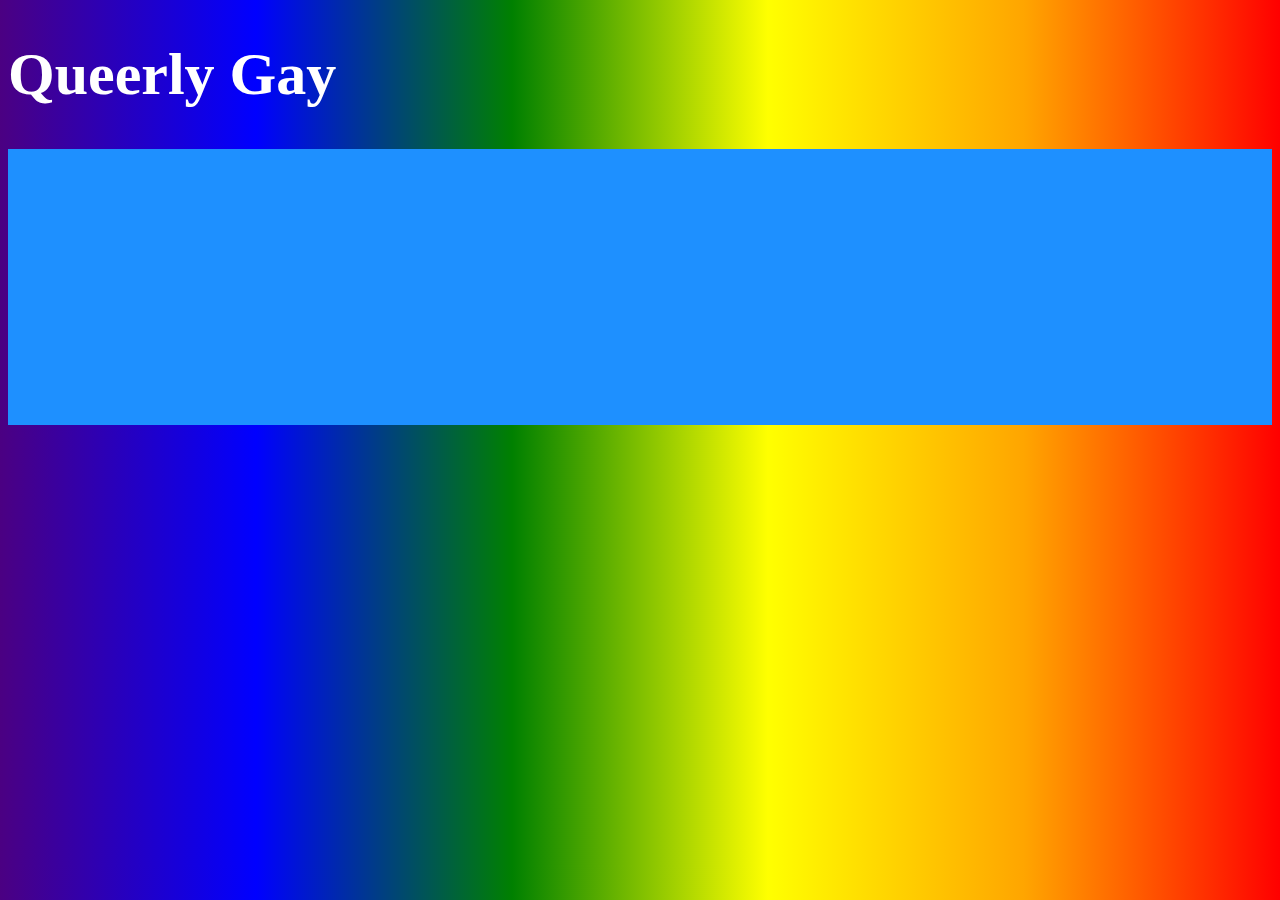
<file: index.html>
<!DOCTYPE html>
<html>
<head>
    <link rel="stylesheet" href="styles.css">
<title>Queerly Gay</title>
</head>
<body id="body">
<h1>Queerly Gay</h1>
<body body id= "body">
    <div class="topnav">
      <ul>
          <li><a href="index.html">Home</a></li>
          <li><a href=".\queerhistory\index.html">Queer History</a></li>
          <li><a href=".\about\index.html">About</a></li>
          <li><a href=".\blog\index.html">Blog</a></li>
          <li><a href=".\resources\index.html">Resources</a></li>
          <li><a href=".\janiejane\index.html">JanieJane</a></li>
    </ul>
    </body>    
</body>
</html>
</file>
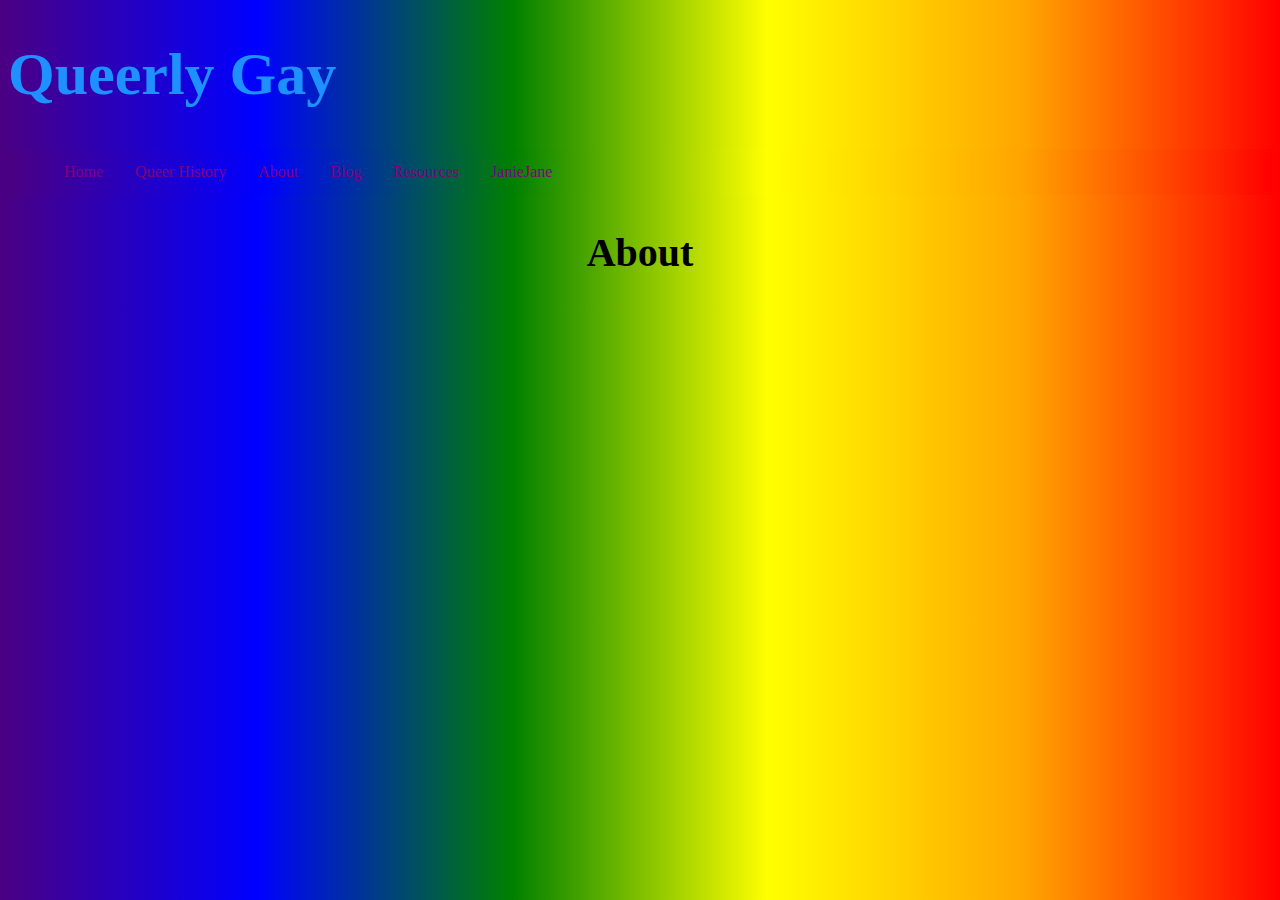
<file: about/index.html>
<!DOCTYPE html>
<html>
<head>
    <link rel="stylesheet" href="styles.css">
<title>Queerly Gay</title>
</head>
<body id="body">
<h1>Queerly Gay</h1>
    <div class="topnav">
      <ul>
         <li><a href="../index.html">Home</a></li>
          <li><a href="../queerhistory/index.html">Queer History</a></li>
          <li><a href="index.html">About</a></li>
          <li><a href="../blog/index.html">Blog</a></li>
          <li><a href="../resources/index.html">Resources</a></li>
          <li><a href="../janiejane/index.html">JanieJane</a></li>
    </ul>
    <h2>About</h2>
    </body>    
</body>
</html>
</file>
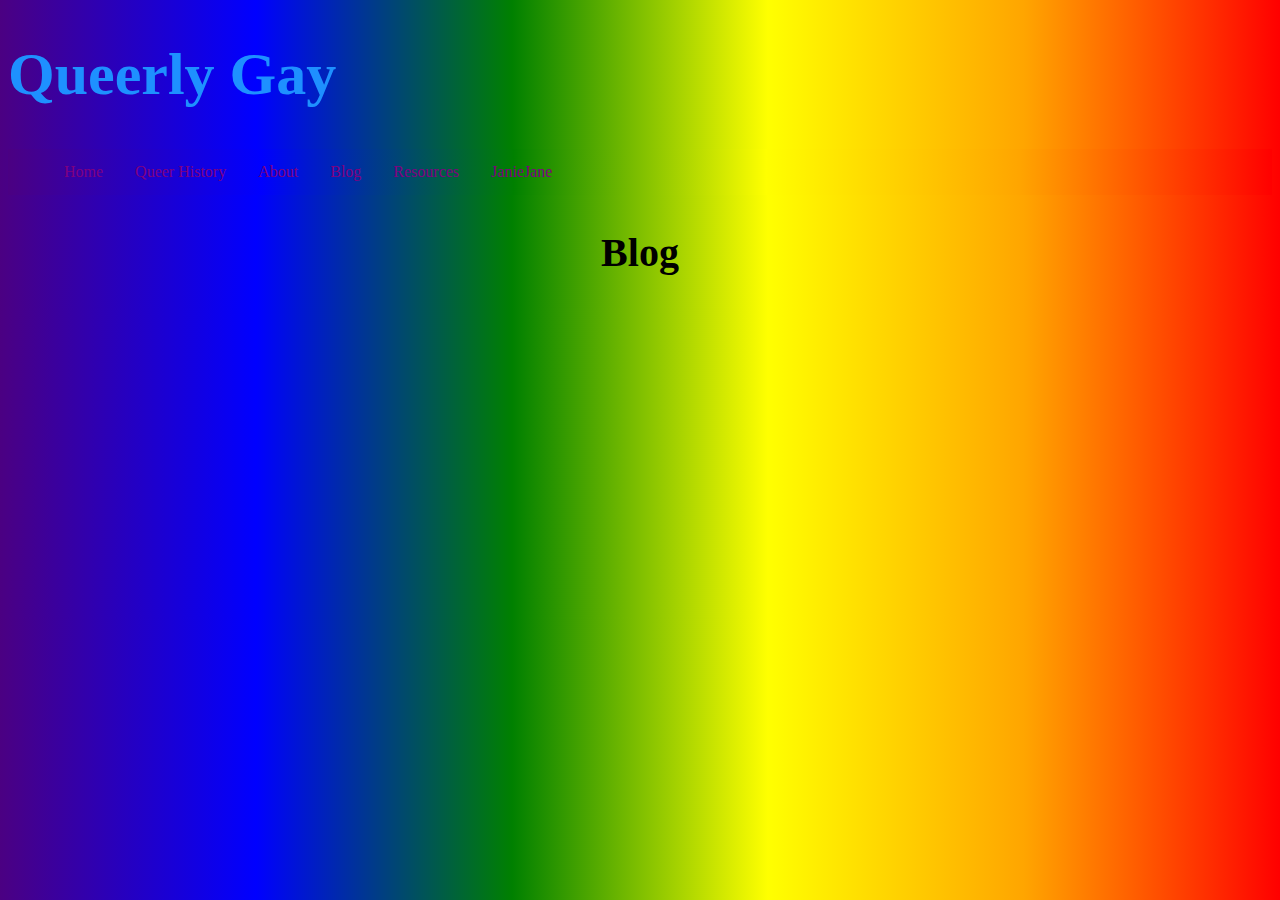
<file: blog/index.html>
<!DOCTYPE html>
<html>
<head>
    <link rel="stylesheet" href="styles.css">
<title>Queerly Gay</title>
</head>
<body id="body">
<h1>Queerly Gay</h1>
<body body id= "body">
    <div class="topnav">
      <ul>
        <li><a href="../index.html">Home</a></li>
          <li><a href="../queerhistory/index.html">Queer History</a></li>
          <li><a href="../about/index.html">About</a></li>
          <li><a href="index.html">Blog</a></li>
          <li><a href="../resources/index.html">Resources</a></li>
          <li><a href="../janiejane/index.html">JanieJane</a></li>
    </ul>
    <h2>Blog</h2>
    
    </body>    
</body>
</html>
</file>
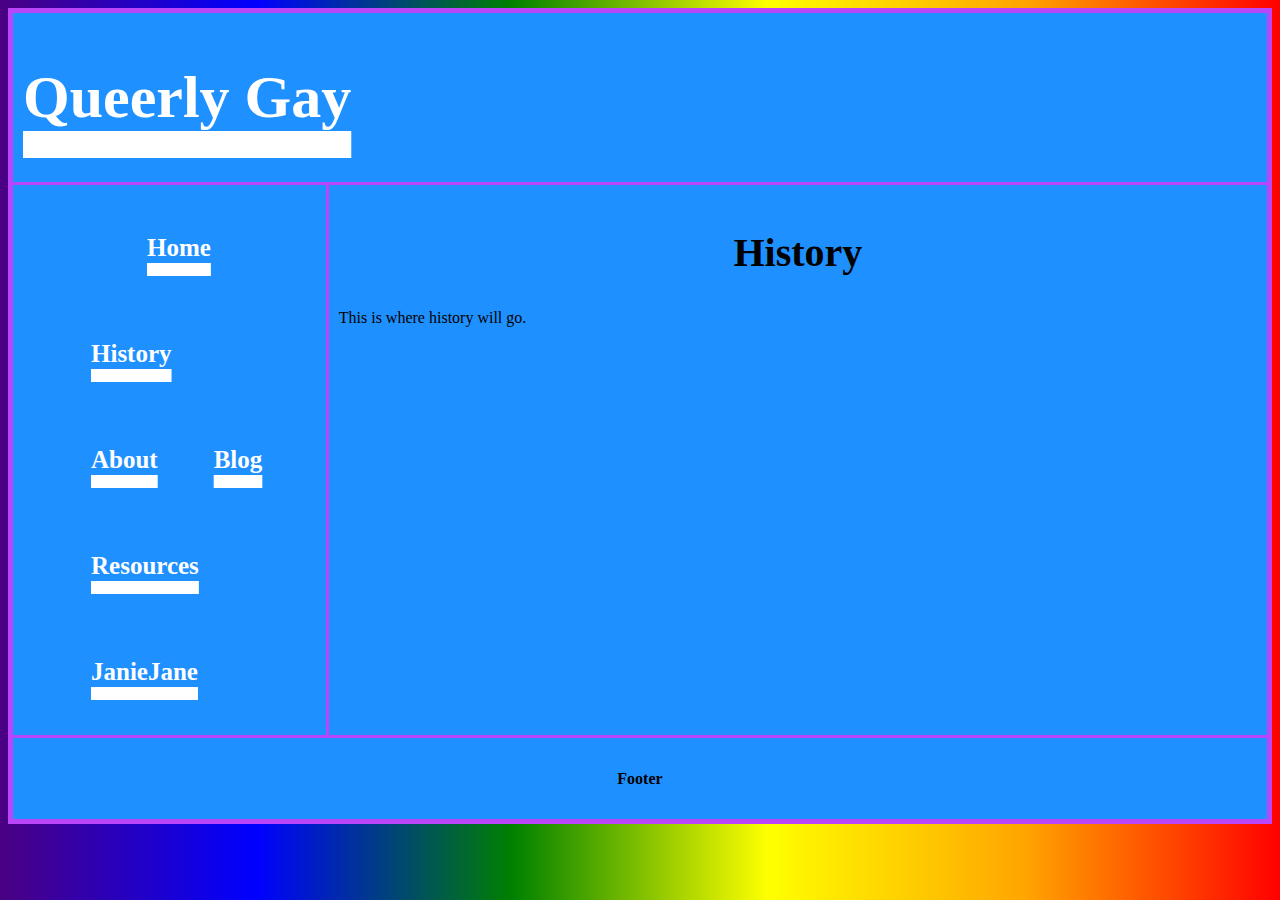
<file: history/index.html>
<!DOCTYPE html>
<html>
<head>
    <link rel="stylesheet" href="styles.css">
<style>
.container {
  display: grid;
  grid-template-areas:
    "header header"
    "menu content"
    "footer footer";
  grid-template-columns: 1fr 3fr;
  gap: 3px;
  background-color: rgb(186, 69, 249);
  padding: 5px;
}
.container div {
  background-color: dodgerblue;
  padding: 10px;
}
.container div.header {
  grid-area: header;
  text-align: center;
}
.container div.menu {
  grid-area: menu;
}
.container div.content {
  grid-area: content;
}
.container div.footer {
  grid-area: footer;
  text-align: center;  
}
</style>
</head>
<body>
<body id="body">
<div class="container">
  <div class="header"><h1>Queerly Gay</h1></div>
  <div class="menu"><a <div class="topnav">
      <ul>
          <li><a href="../index.html"><h3>Home</h3></a></li>
          <li class="dropdown">
        <a href="index.html"class="dropbtn"><h3>History</h3></a>
        <div class="dropdown-content">
          <a href=".\queerhistory\index.html">Queer History</a>
          <a href=".\historyofpoverty\index.html">History of Poverty</a>
        </div>
      </li>
          <li><a href=".\about\index.html"><h3>About</h3></a></li>
          <li><a href=".\blog\index.html"><h3>Blog</h3></a></li>
          <li><a href=".\resources\index.html"><h3>Resources</h3></a></li>
          <li><a href=".\janiejane\index.html"><h3>JanieJane</h3></a></li>
    </ul></a></div>
  <div class="content"><h2>History</h2><p>This is where history will go.</p></div>
  <div class="footer"><h4>Footer</h4></div>
</div>

</body>
</html>
</file>
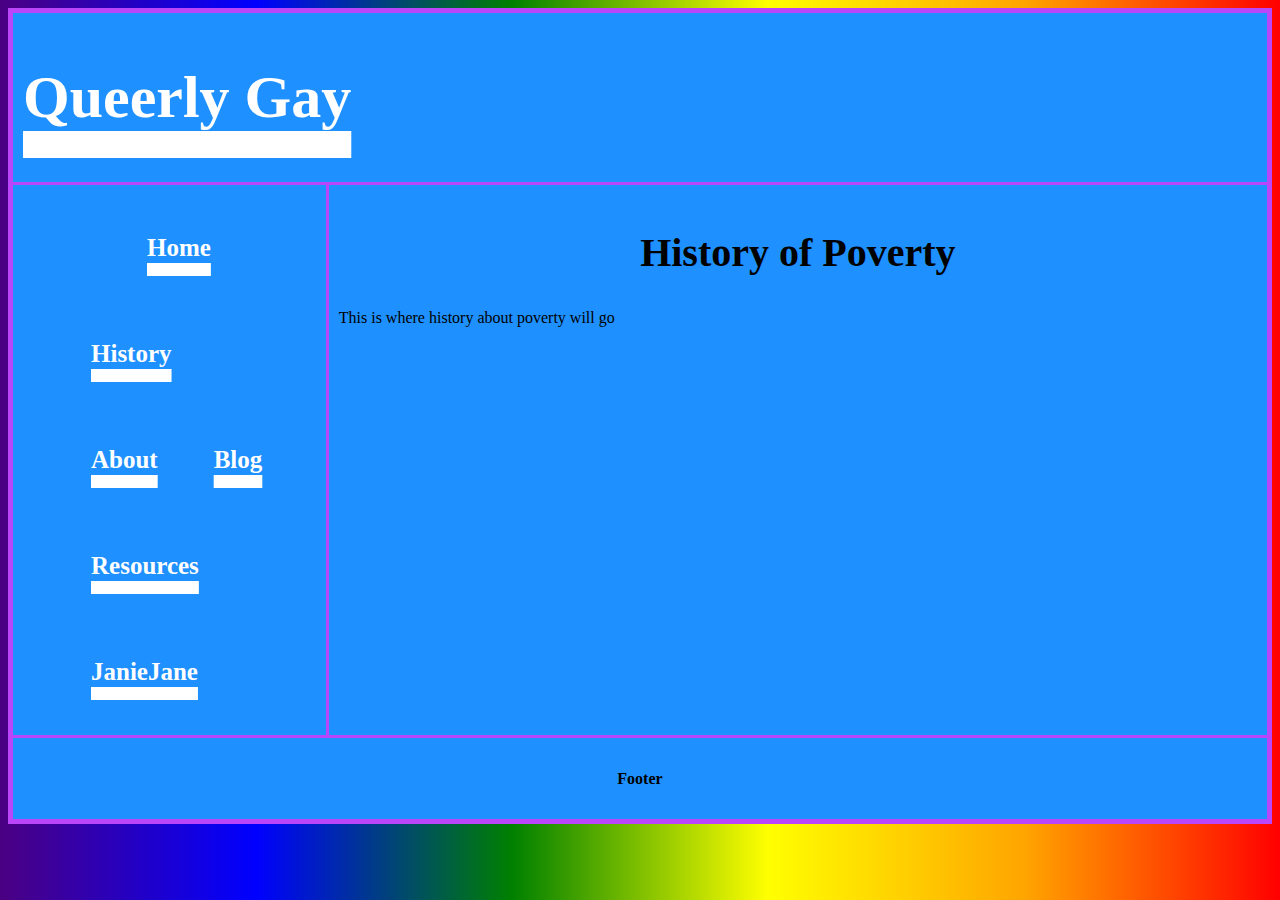
<file: historyofpoverty/index.html>
<!DOCTYPE html>
<html>
<head>
    <link rel="stylesheet" href="styles.css">
<style>
.container {
  display: grid;
  grid-template-areas:
    "header header"
    "menu content"
    "footer footer";
  grid-template-columns: 1fr 3fr;
  gap: 3px;
  background-color: rgb(186, 69, 249);
  padding: 5px;
}
.container div {
  background-color: dodgerblue;
  padding: 10px;
}
.container div.header {
  grid-area: header;
  text-align: center;
}
.container div.menu {
  grid-area: menu;
}
.container div.content {
  grid-area: content;
}
.container div.footer {
  grid-area: footer;
  text-align: center;  
}
</style>
</head>
<body>
<body id="body">
<div class="container">
  <div class="header"><h1>Queerly Gay</h1></div>
  <div class="menu"><a <div class="topnav">
      <ul>
          <li><a href="../index.html"><h3>Home</h3></a></li>
          <li class="dropdown">
        <a href=".\history\index.html"class="dropbtn"><h3>History</h3></a>
        <div class="dropdown-content">
          <a href=".\queerhistory\index.html">Queer History</a>
          <a href="index.html">History of Poverty</a>
        </div>
      </li>
          <li><a href=".\about\index.html"><h3>About</h3></a></li>
          <li><a href=".\blog\index.html"><h3>Blog</h3></a></li>
          <li><a href=".\resources\index.html"><h3>Resources</h3></a></li>
          <li><a href=".\janiejane\index.html"><h3>JanieJane</h3></a></li>
    </ul></a></div>
  <div class="content"><h2>History of Poverty</h2><p>This is where history about poverty will go</p></div>
  <div class="footer"><h4>Footer</h4></div>
</div>

</body>
</html>
</file>
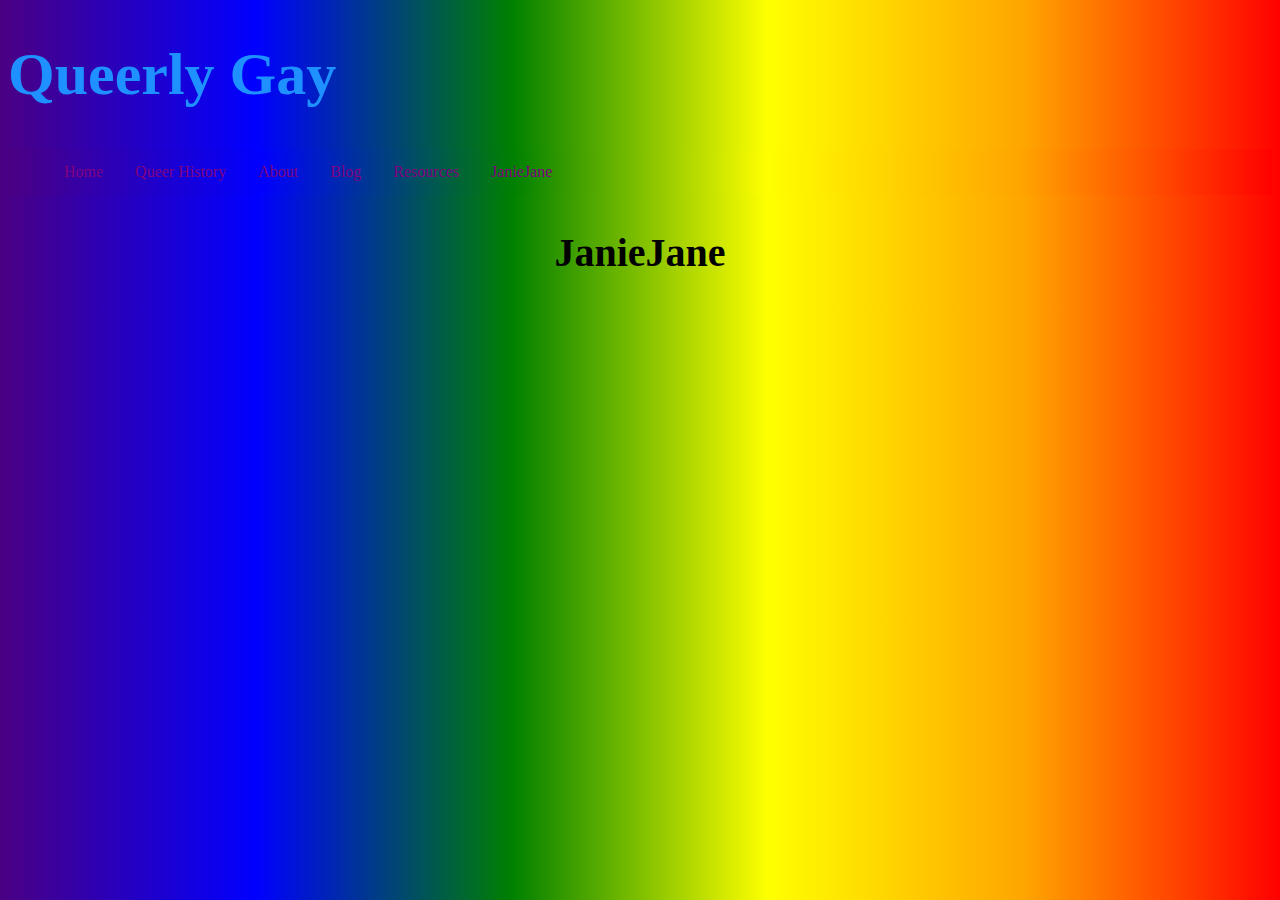
<file: janiejane/index.html>
<!DOCTYPE html>
<html>
<head>
    <link rel="stylesheet" href="styles.css">
<title>Queerly Gay</title>
</head>
<body id="body">
<h1>Queerly Gay</h1>
<body body id= "body">
    <div class="topnav">
      <ul>
          <li><a href=".\QueerlyGay\index.html">Home</a></li>
          <li><a href=".\queerhistory\index.html">Queer History</a></li>
          <li><a href=".\about\index.html">About</a></li>
          <li><a href=".\blog\index.html">Blog</a></li>
          <li><a href=".\resources\index.html">Resources</a></li>
          <li><a href="index.html">JanieJane</a></li>
    </ul>
    <h2>JanieJane</h2>
    
    </body>    
</body>
</html>
</file>
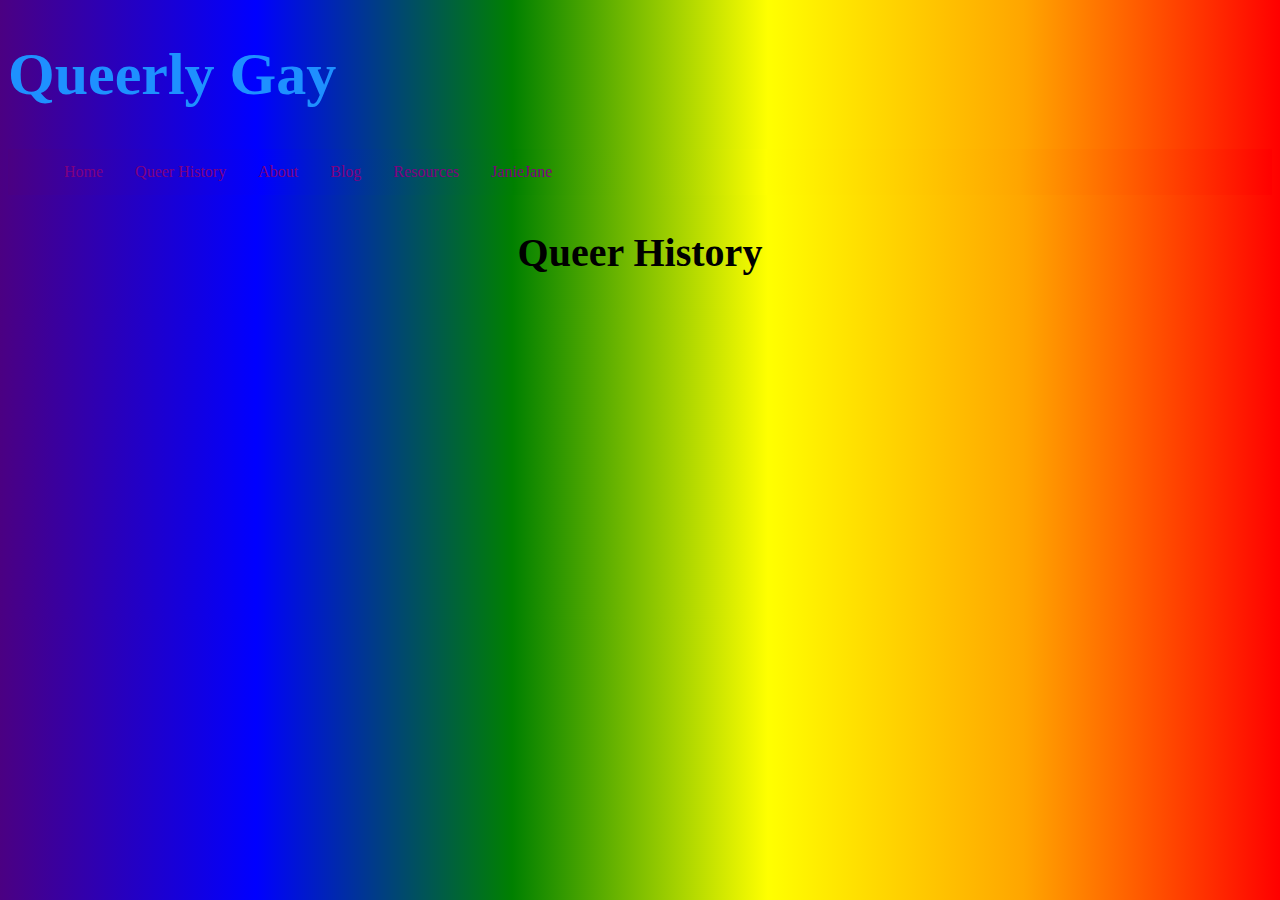
<file: queerhistory/index.html>
<!DOCTYPE html>
<html>
<head>
    <link rel="stylesheet" href="styles.css">
<title>Queerly Gay</title>
</head>
<body id="body">
<h1>Queerly Gay</h1>
<body body id= "body">
    <div class="topnav">
      <ul>
          <li><a href=".\QueerlyGay\index.html">Home</a></li>
          <li><a href="index.html">Queer History</a></li>
          <li><a href=".\about\index.html">About</a></li>
          <li><a href=".\blog\index.html">Blog</a></li>
          <li><a href=".\resources\index.html">Resources</a></li>
          <li><a href=".\janiejane\index.html">JanieJane</a></li>
    </ul>
    <h2>Queer History</h2>
    
    </body>    
</body>
</html>
</file>
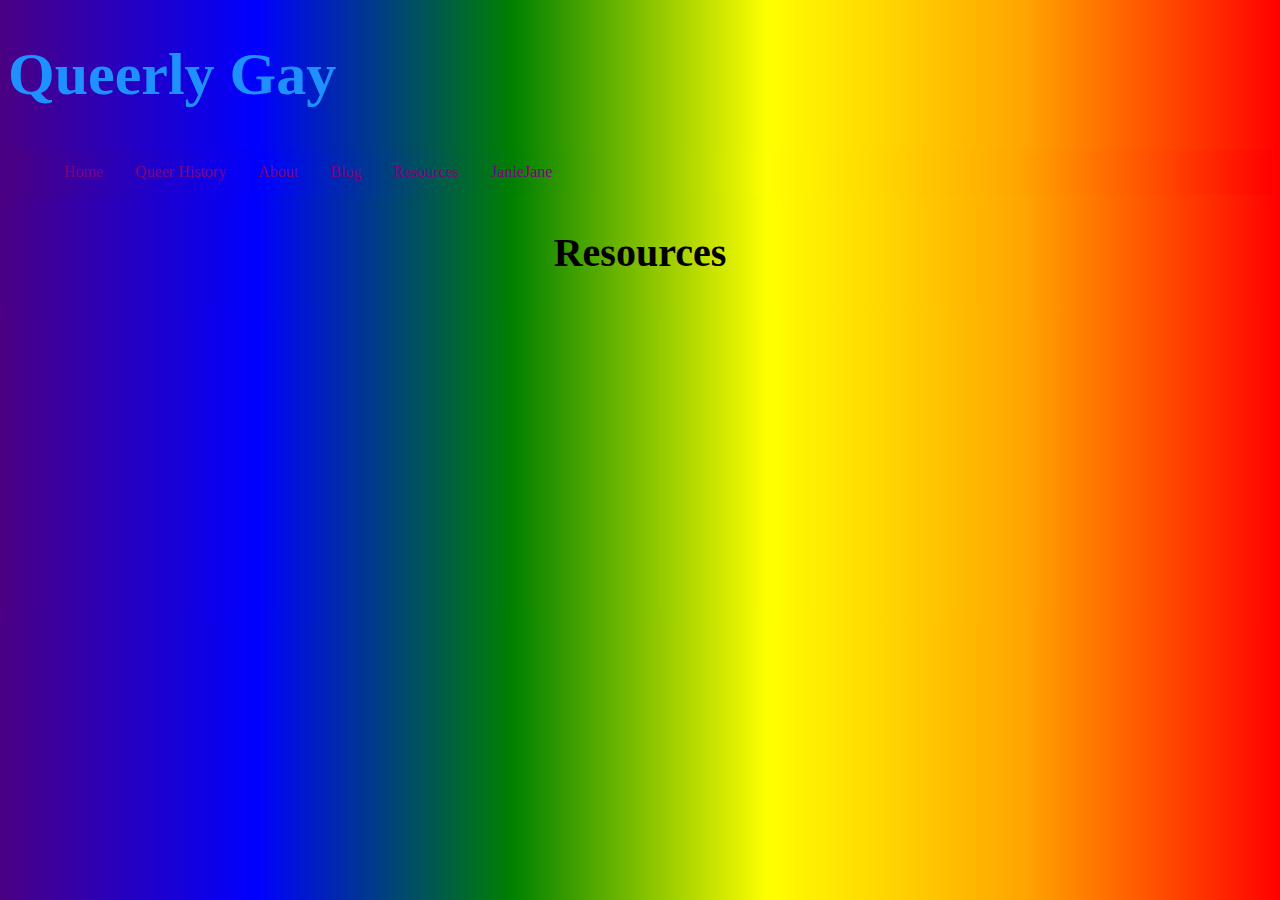
<file: resources/index.html>
<!DOCTYPE html>
<html>
<head>
    <link rel="stylesheet" href="styles.css">
<title>Queerly Gay</title>
</head>
<body id="body">
<h1>Queerly Gay</h1>
<body body id= "body">
    <div class="topnav">
      <ul>
             <li><a href="../index.html">Home</a></li>
          <li><a href="../queerhistory/index.html">Queer History</a></li>
          <li><a href="../about/index.html">About</a></li>
          <li><a href="../blog/index.html">Blog</a></li>
          <li><a href="index.html">Resources</a></li>
          <li><a href="../janiejane/index.html">JanieJane</a></li>
    </ul>
    <h2>Resources</h2>
    
    </body>    
</body>
</html>
</file>
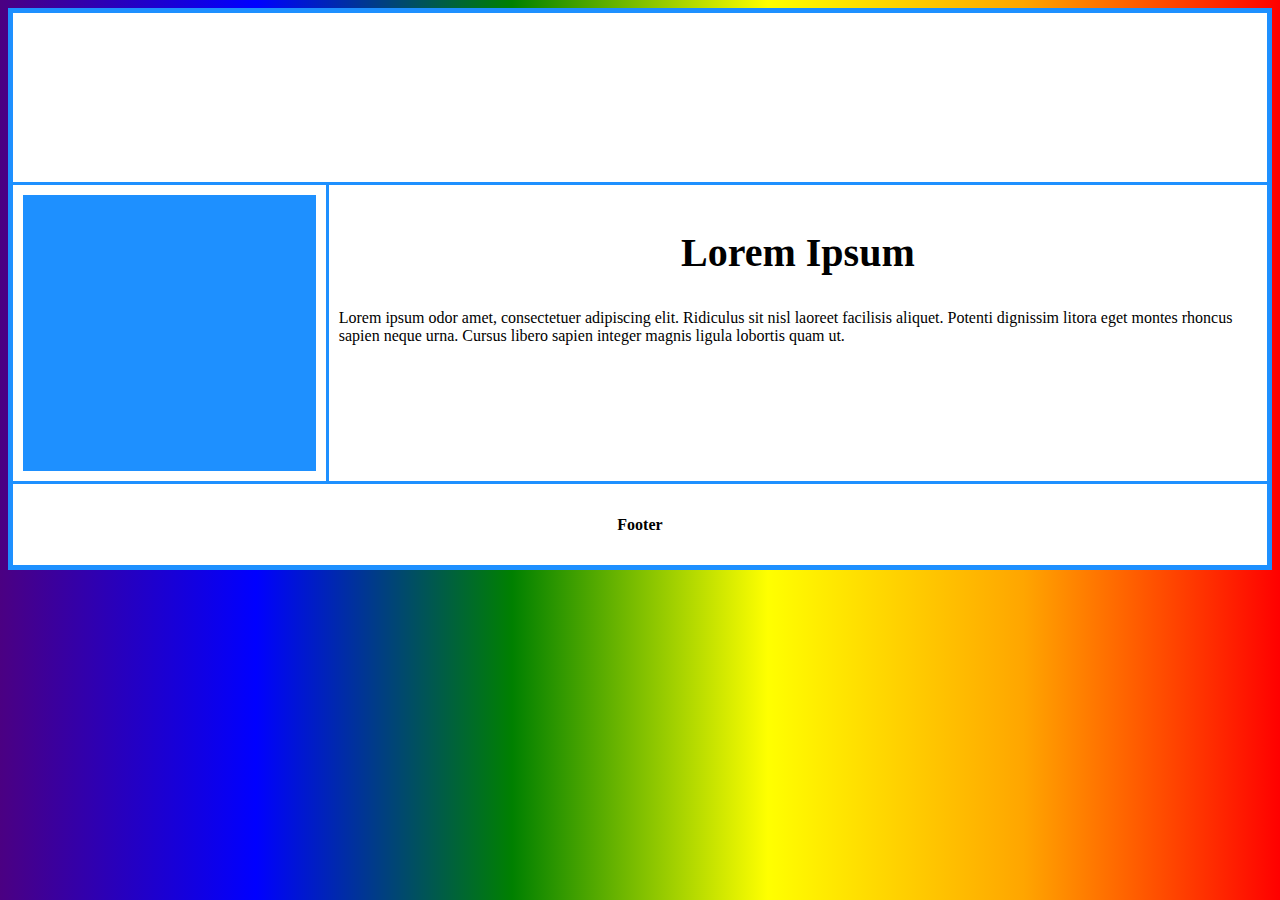
<file: index2.html>
<!DOCTYPE html>
<html>
<head>
    <link rel="stylesheet" href="styles.css">
<style>
.container {
  display: grid;
  grid-template-areas:
    "header header"
    "menu content"
    "footer footer";
  grid-template-columns: 1fr 3fr;
  gap: 3px;
  background-color: dodgerblue;
  padding: 5px;
}
.container div {
  background-color: white;
  padding: 10px;
}
.container div.header {
  grid-area: header;
  text-align: center;
}
.container div.menu {
  grid-area: menu;
}
.container div.content {
  grid-area: content;
}
.container div.footer {
  grid-area: footer;
  text-align: center;  
}
</style>
</head>
<body>
<body id="body">
<div class="container">
  <div class="header"><h1>Queerly Gay</h1></div>
  <div class="menu"><a <div class="topnav">
      <ul>
          <li><a href="index.html">Home</a></li>
          <li><a href=".\queerhistory\index.html">Queer History</a></li>
          <li><a href=".\about\index.html">About</a></li>
          <li><a href=".\blog\index.html">Blog</a></li>
          <li><a href=".\resources\index.html">Resources</a></li>
          <li><a href=".\janiejane\index.html">JanieJane</a></li>
    </ul></a></div>
  <div class="content"><h2>Lorem Ipsum</h2><p>Lorem ipsum odor amet, consectetuer adipiscing elit. Ridiculus sit nisl laoreet facilisis aliquet. Potenti dignissim litora eget montes rhoncus sapien neque urna. Cursus libero sapien integer magnis ligula lobortis quam ut.</p></div>
  <div class="footer"><h4>Footer</h4></div>
</div>

</body>
</html>
</file>
<file: styles.css>
#body {
    background-image: linear-gradient(to right, indigo,blue,green,yellow,orange,red);
    background-size: cover;
  }
h1 {
    text-align: left;
    Color: white;
    Font-size:60px;
    
}
h2 {
    text-align: center;
    Color: black;
    Font-size:40px;
}
h3 {
    text-align: center;
    Color: white;
    Font-size:35 px;
    
}
ul {
    list-style-type: none;
    margin: 0;
    overflow: hidden;
    background-color: dodgerblue;
}

li {
    float: center;
}

li a, .dropbtn {
    display: inline-block;
    color: dodgerblue;
    text-align: right;
    padding: 14px 28px;
    text-decoration: none;
}

li a:hover, .dropdown:hover .dropbtn {
    background-color: black;
}

li.dropdown {
    display: inline-block;
}

.dropdown-content {
    display: none;
    position: absolute;
    background-color: dodgerblue;
    min-width: 160px;
    box-shadow: 0px 8px 16px 0px rgba(0,0,0,0.2);
    z-index: 1;
}

.dropdown-content a {
    color: black;
    padding: 12px 16px;
    text-decoration: none;
    display: block;
    text-align: left;
}

.dropdown-content a:hover {background-color: powderblue}

.dropdown:hover .dropdown-content {
    display: block;
}
</file>
<file: about/styles.css>
#body {
    background-image: linear-gradient(to right, indigo,blue,green,yellow,orange,red);
    background-size: cover;
  }
h1 {
    text-align: left;
    Color: dodgerblue;
    Font-size:60px;
}
h2 {
    text-align: center;
    Color: black;
    Font-size:40px;
}
ul {
    list-style-type: none;
    margin: 0;
    overflow: hidden;
    background-image: linear-gradient(to right, indigo,blue,green,yellow,orange,red)
}

li {
    float: left;
}

li a, .dropbtn {
    display: inline-block;
    color: purple;
    text-align: center;
    padding: 14px 16px;
    text-decoration: none;
}

li a:hover, .dropdown:hover .dropbtn {
    background-color: black;
}

li.dropdown {
    display: inline-block;
}

.dropdown-content {
    display: none;
    position: absolute;
    background-color: dodgerblue;
    min-width: 160px;
    box-shadow: 0px 8px 16px 0px rgba(0,0,0,0.2);
    z-index: 1;
}

.dropdown-content a {
    color: black;
    padding: 12px 16px;
    text-decoration: none;
    display: block;
    text-align: left;
}

.dropdown-content a:hover {background-color: powderblue}

.dropdown:hover .dropdown-content {
    display: block;
}
</file>
<file: blog/styles.css>
#body {
    background-image: linear-gradient(to right, indigo,blue,green,yellow,orange,red);
    background-size: cover;
  }
h1 {
    text-align: left;
    Color: dodgerblue;
    Font-size:60px;
}
h2 {
    text-align: center;
    Color: black;
    Font-size:40px;
}
ul {
    list-style-type: none;
    margin: 0;
    overflow: hidden;
    background-image: linear-gradient(to right, indigo,blue,green,yellow,orange,red)
}

li {
    float: left;
}

li a, .dropbtn {
    display: inline-block;
    color: purple;
    text-align: center;
    padding: 14px 16px;
    text-decoration: none;
}

li a:hover, .dropdown:hover .dropbtn {
    background-color: black;
}

li.dropdown {
    display: inline-block;
}

.dropdown-content {
    display: none;
    position: absolute;
    background-color: dodgerblue;
    min-width: 160px;
    box-shadow: 0px 8px 16px 0px rgba(0,0,0,0.2);
    z-index: 1;
}

.dropdown-content a {
    color: black;
    padding: 12px 16px;
    text-decoration: none;
    display: block;
    text-align: left;
}

.dropdown-content a:hover {background-color: powderblue}

.dropdown:hover .dropdown-content {
    display: block;
}
</file>
<file: history/styles.css>
#body {
    background-image: linear-gradient(to right, indigo,blue,green,yellow,orange,red);
    background-size: cover;
  }
h1 {
    text-align: left;
    Color: white;
    Font-size:60px;
    text-decoration: underline;
    text-decoration-thickness: 45%;
}
h2 {
    text-align: center;
    Color: black;
    Font-size:40px;
}
h3 {
    text-align: center;
    Color: white;
    Font-size:25px;
    text-decoration: underline;
    text-decoration-thickness: 50%;
}
ul {
    list-style-type: none;
    margin: 0;
    overflow: hidden;
    background-color: dodgerblue;
}

li {
    float: left;
}

li a, .dropbtn {
    display: inline-block;
    color: dodgerblue;
    text-align: right;
    padding: 14px 28px;
    text-decoration: none;
}

li a:hover, .dropdown:hover .dropbtn {
    background-color: black;
}

li.dropdown {
    display: inline-block;
}

.dropdown-content {
    display: none;
    position: absolute;
    background-color: dodgerblue;
    min-width: 160px;
    box-shadow: 0px 8px 16px 0px rgba(0,0,0,0.2);
    z-index: 1;
}

.dropdown-content a {
    color: black;
    padding: 12px 16px;
    text-decoration: none;
    display: block;
    text-align: left;
}

.dropdown-content a:hover {background-color: powderblue}

.dropdown:hover .dropdown-content {
    display: block;
}
</file>
<file: historyofpoverty/styles.css>
#body {
    background-image: linear-gradient(to right, indigo,blue,green,yellow,orange,red);
    background-size: cover;
  }
h1 {
    text-align: left;
    Color: white;
    Font-size:60px;
    text-decoration: underline;
    text-decoration-thickness: 45%;
}
h2 {
    text-align: center;
    Color: black;
    Font-size:40px;
}
h3 {
    text-align: center;
    Color: white;
    Font-size:25px;
    text-decoration: underline;
    text-decoration-thickness: 50%;
}
ul {
    list-style-type: none;
    margin: 0;
    overflow: hidden;
    background-color: dodgerblue;
}

li {
    float: left;
}

li a, .dropbtn {
    display: inline-block;
    color: dodgerblue;
    text-align: right;
    padding: 14px 28px;
    text-decoration: none;
}

li a:hover, .dropdown:hover .dropbtn {
    background-color: black;
}

li.dropdown {
    display: inline-block;
}

.dropdown-content {
    display: none;
    position: absolute;
    background-color: dodgerblue;
    min-width: 160px;
    box-shadow: 0px 8px 16px 0px rgba(0,0,0,0.2);
    z-index: 1;
}

.dropdown-content a {
    color: black;
    padding: 12px 16px;
    text-decoration: none;
    display: block;
    text-align: left;
}

.dropdown-content a:hover {background-color: powderblue}

.dropdown:hover .dropdown-content {
    display: block;
}
</file>
<file: janiejane/styles.css>
#body {
    background-image: linear-gradient(to right, indigo,blue,green,yellow,orange,red);
    background-size: cover;
  }
h1 {
    text-align: left;
    Color: dodgerblue;
    Font-size:60px;
}
h2 {
    text-align: center;
    Color: black;
    Font-size:40px;
}
ul {
    list-style-type: none;
    margin: 0;
    overflow: hidden;
    background-image: linear-gradient(to right, indigo,blue,green,yellow,orange,red)
}

li {
    float: left;
}

li a, .dropbtn {
    display: inline-block;
    color: purple;
    text-align: center;
    padding: 14px 16px;
    text-decoration: none;
}

li a:hover, .dropdown:hover .dropbtn {
    background-color: black;
}

li.dropdown {
    display: inline-block;
}

.dropdown-content {
    display: none;
    position: absolute;
    background-color: dodgerblue;
    min-width: 160px;
    box-shadow: 0px 8px 16px 0px rgba(0,0,0,0.2);
    z-index: 1;
}

.dropdown-content a {
    color: black;
    padding: 12px 16px;
    text-decoration: none;
    display: block;
    text-align: left;
}

.dropdown-content a:hover {background-color: powderblue}

.dropdown:hover .dropdown-content {
    display: block;
}
</file>
<file: queerhistory/styles.css>
#body {
    background-image: linear-gradient(to right, indigo,blue,green,yellow,orange,red);
    background-size: cover;
  }
h1 {
    text-align: left;
    Color: dodgerblue;
    Font-size:60px;
}
h2 {
    text-align: center;
    Color: black;
    Font-size:40px;
}
ul {
    list-style-type: none;
    margin: 0;
    overflow: hidden;
    background-image: linear-gradient(to right, indigo,blue,green,yellow,orange,red)
}

li {
    float: left;
}

li a, .dropbtn {
    display: inline-block;
    color: purple;
    text-align: center;
    padding: 14px 16px;
    text-decoration: none;
}

li a:hover, .dropdown:hover .dropbtn {
    background-color: black;
}

li.dropdown {
    display: inline-block;
}

.dropdown-content {
    display: none;
    position: absolute;
    background-color: dodgerblue;
    min-width: 160px;
    box-shadow: 0px 8px 16px 0px rgba(0,0,0,0.2);
    z-index: 1;
}

.dropdown-content a {
    color: black;
    padding: 12px 16px;
    text-decoration: none;
    display: block;
    text-align: left;
}

.dropdown-content a:hover {background-color: powderblue}

.dropdown:hover .dropdown-content {
    display: block;
}
</file>
<file: resources/styles.css>
#body {
    background-image: linear-gradient(to right, indigo,blue,green,yellow,orange,red);
    background-size: cover;
  }
h1 {
    text-align: left;
    Color: dodgerblue;
    Font-size:60px;
}
h2 {
    text-align: center;
    Color: black;
    Font-size:40px;
}
ul {
    list-style-type: none;
    margin: 0;
    overflow: hidden;
    background-image: linear-gradient(to right, indigo,blue,green,yellow,orange,red)
}

li {
    float: left;
}

li a, .dropbtn {
    display: inline-block;
    color: purple;
    text-align: center;
    padding: 14px 16px;
    text-decoration: none;
}

li a:hover, .dropdown:hover .dropbtn {
    background-color: black;
}

li.dropdown {
    display: inline-block;
}

.dropdown-content {
    display: none;
    position: absolute;
    background-color: dodgerblue;
    min-width: 160px;
    box-shadow: 0px 8px 16px 0px rgba(0,0,0,0.2);
    z-index: 1;
}

.dropdown-content a {
    color: black;
    padding: 12px 16px;
    text-decoration: none;
    display: block;
    text-align: left;
}

.dropdown-content a:hover {background-color: powderblue}

.dropdown:hover .dropdown-content {
    display: block;
}
</file>
